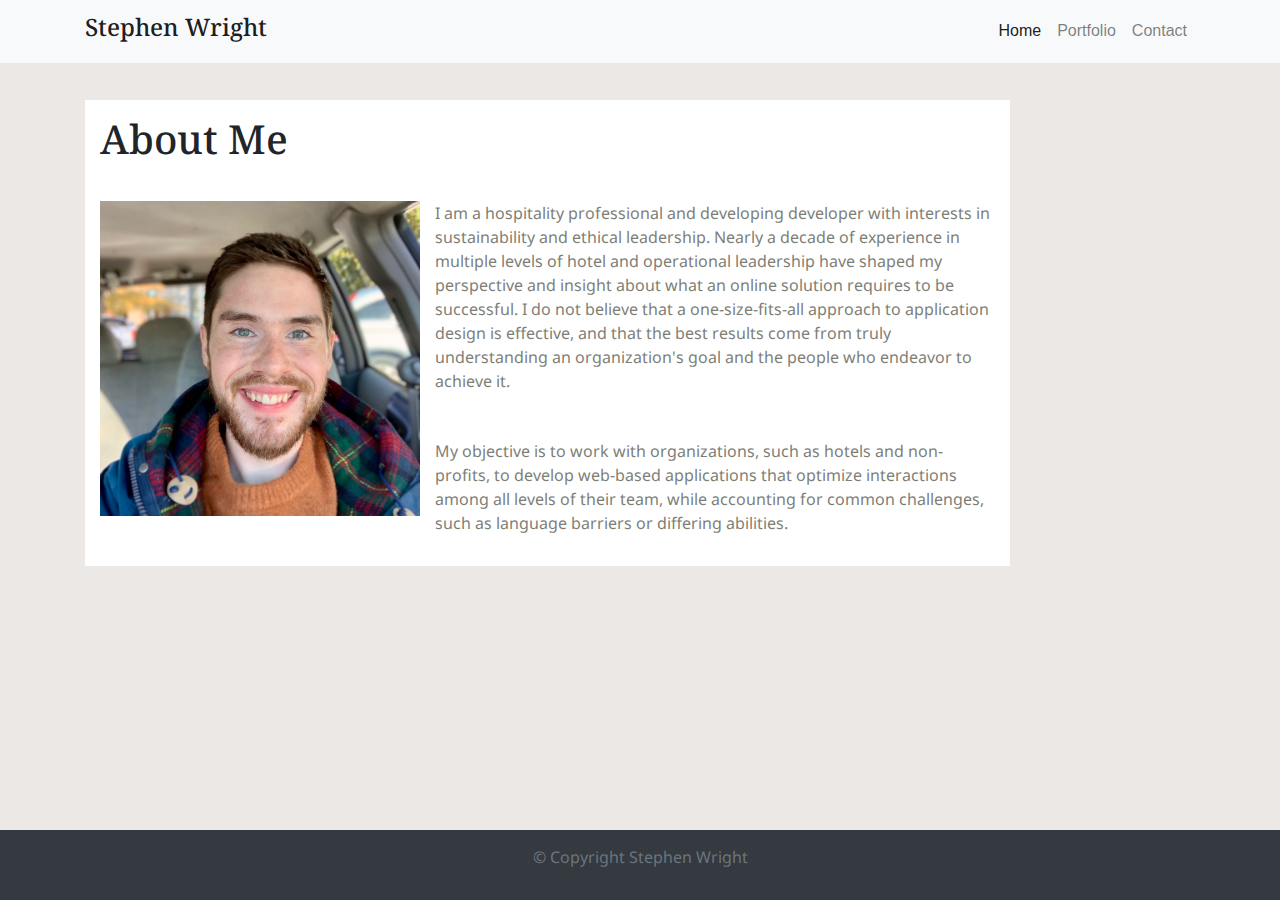
<file: index.html>
<!DOCTYPE html>
<html>
  <head>
    <title>Home | Stephen Wright</title>
    <meta charset="utf-8">
    <link rel="stylesheet" href="https://cdn.jsdelivr.net/npm/bootstrap@4.5.3/dist/css/bootstrap.min.css">
    <link rel="stylesheet" href="assets/style.css">
    <link rel="preconnect" href="https://fonts.gstatic.com">
    <link href="https://fonts.googleapis.com/css2?family=Noto+Serif&display=swap" rel="stylesheet">
    <link rel="preconnect" href="https://fonts.gstatic.com">
    <link href="https://fonts.googleapis.com/css2?family=Noto+Sans&display=swap" rel="stylesheet">
  </head>
  <body>

    <nav class="navbar fixed-top navbar-expand-lg navbar-light bg-light">

      <div class="container">

        <a class="navbar-brand logo" href="index.html"><h4>Stephen Wright</h4></a>

        <button class="navbar-toggler" type="button" data-toggle="collapse" data-target="#navbar" aria-controls="navbar" aria-expanded="false" aria-label="Toggle navigation">
          <span class="navbar-toggler-icon"></span>
        </button>

        <div class="collapse navbar-collapse" id="navbar">
          <div class="navbar-nav ml-auto mt-2 mt-lg-0">
            <a class="nav-link active" href="index.html">Home <span class="sr-only">(current)</span></a>
            <a class="nav-link" href="portfolio.html">Portfolio</a>
            <a class="nav-link" href="contact.html">Contact</a>
          </div>
        </div>

      </div>

    </nav>

    <!-- Main About Me section -->

    <main class="container">

      <section class="col-md-10">
        <div class="row">
          <h1 class="col-md-10">About Me</h1>
          <hr>
        </div>
        <div class="row">
          <div>
            <img class="float-left" src="assets/952C0ACE-34D3-4FEC-9677-5BD6092662B0_1_105_c.jpeg" alt="Profile Picture">
            <p>I am a hospitality professional and developing developer with interests in sustainability and ethical leadership. Nearly a decade of experience in multiple levels of hotel and operational leadership have shaped my perspective and insight about what an online solution requires to be successful. I do not believe that a one-size-fits-all approach to application design is effective, and that the best results come from truly understanding an organization's goal and the people who endeavor to achieve it.</p>
            <p>My objective is to work with organizations, such as hotels and non-profits, to develop web-based applications that optimize interactions among all levels of their team, while accounting for common challenges, such as language barriers or differing abilities.</p>
          </div>
        </div>
      </section>

    </main>
   
    <!-- Optional footer under construction -->

      <!-- <div class="bg-success">
        <div class="container">
          <div class="row">
            <div class="col-md-12  text-center">
              <a href="" class="fab fa-linkedin"></a>
              <a href="#"><i class="fab fa-github-square"></i></a>
              <a href="" class=""></a>
              </div>
          </div>
        </div>
      </div> -->

    <footer class="page-footer bg-dark fixed-bottom text">
      <p class="text-muted text-muted-footer text-center">&copy; Copyright Stephen Wright</p>
      
    </footer>

    <!-- jQuery CDN -->
    <script type="text/javascript" src="https://code.jquery.com/jquery-3.5.1.slim.min.js"></script>
    <!-- Bootstrap CDN -->
    <script type="text/javascript" src="https://cdn.jsdelivr.net/npm/bootstrap@4.5.3/dist/js/bootstrap.min.js"></script>
  </body>
</html>
</file>
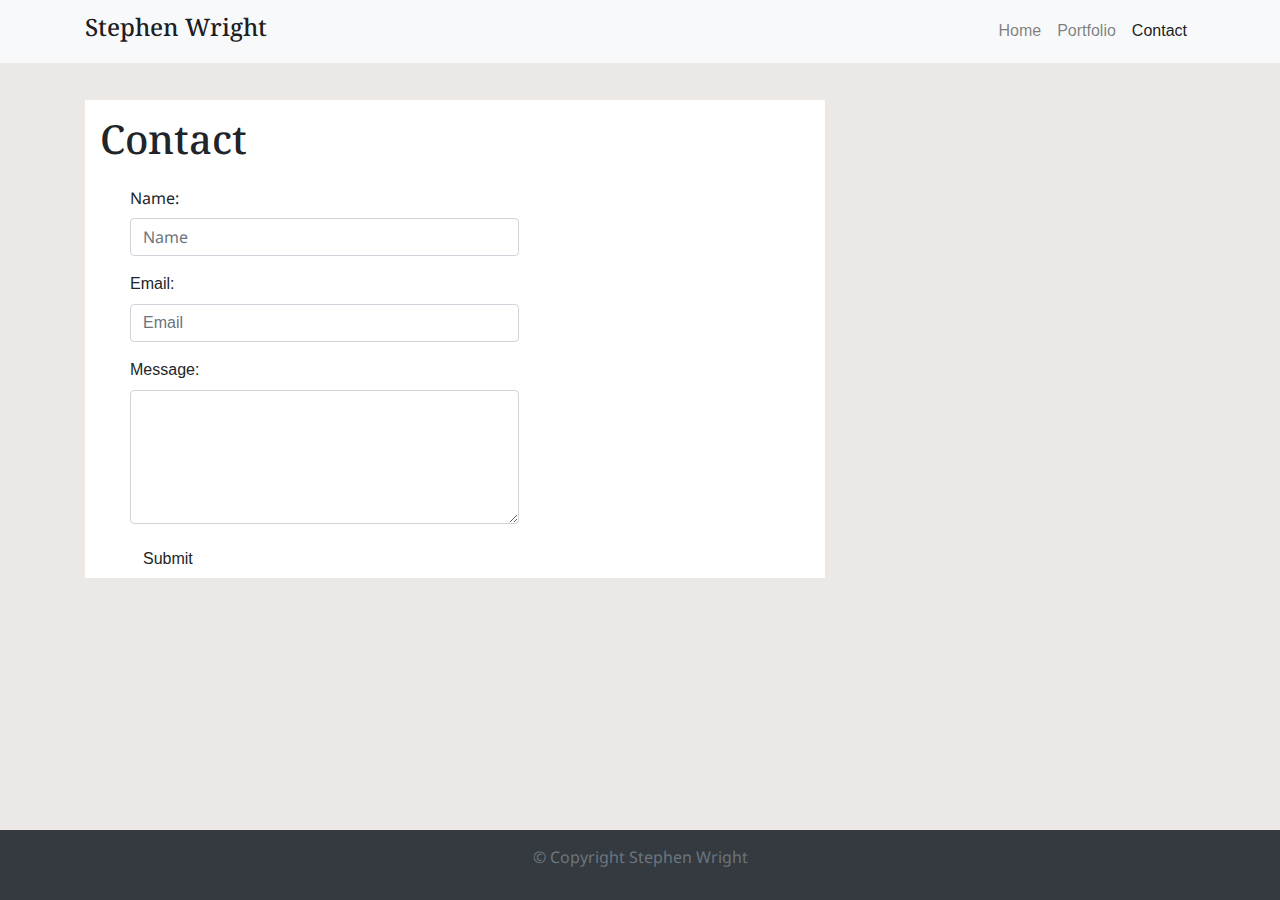
<file: contact.html>
<!DOCTYPE html>
<html>
  <head>
    <title>Contact | Stephen Wright</title>
    <meta charset="utf-8">
    <link rel="stylesheet" href="https://cdn.jsdelivr.net/npm/bootstrap@4.5.3/dist/css/bootstrap.min.css">
    <link rel="stylesheet" href="assets/style.css">
    <link rel="preconnect" href="https://fonts.gstatic.com">
    <link href="https://fonts.googleapis.com/css2?family=Noto+Serif&display=swap" rel="stylesheet">
    <link rel="preconnect" href="https://fonts.gstatic.com">
    <link href="https://fonts.googleapis.com/css2?family=Noto+Sans&display=swap" rel="stylesheet">
  </head>
  <body>

    <nav class="navbar fixed-top navbar-expand-lg navbar-light bg-light">

      <div class="container">

        <a class="navbar-brand logo" href="index.html"><h4>Stephen Wright</h4></a>

        <button class="navbar-toggler" type="button" data-toggle="collapse" data-target="#navbar" aria-controls="navbar" aria-expanded="false" aria-label="Toggle navigation">
          <span class="navbar-toggler-icon"></span>
        </button>

        <div class="collapse navbar-collapse" id="navbar">
          <div class="navbar-nav ml-auto mt-2 mt-lg-0">
            <a class="nav-link" href="index.html">Home</a>
            <a class="nav-link" href="portfolio.html">Portfolio</a>
            <a class="nav-link active" href="contact.html">Contact <span class="sr-only">(current)</span></a>
          </div>
        </div>

      </div>

    </nav>

    <main class="container">

      <section class="col-md-8">
        <div class="row">
          <h1 class="col-md-12">Contact</h1>
        </div>
        <div class="col-md-9">
          <div class="contact-form">
            <div class="form-group">
              <label class="control-label col-sm-2" for="fname">Name:</label>
              <div class="col-md-10">          
              <input type="text" class="form-control" id="fname" placeholder="Name" name="fname">
              </div>
            </div>
            </div>
            <div class="form-group">
              <label class="control-label col-sm-2" for="email">Email:</label>
              <div class="col-md-10">
              <input type="email" class="form-control" id="email" placeholder="Email" name="email">
              </div>
            </div>
            <div class="form-group">
              <label class="control-label col-sm-2" for="comment">Message:</label>
              <div class="col-md-10">
              <textarea class="form-control" rows="5" id="comment"></textarea>
              </div>
            </div>
            <div class="form-group">        
              <div class="col-sm-offset-2 col-sm-10">
              <button type="submit" class="btn btn-default">Submit</button>
              </div>
            </div>
          </div>
        
        
      </section>

    </main>
    
    <footer class="page-footer bg-dark fixed-bottom text footer-fixed-bottom">
      <p class="text-muted text-muted-footer text-center">&copy; Copyright Stephen Wright</p>
      
    </footer>

    <!-- jQuery CDN -->
    <script type="text/javascript" src="https://code.jquery.com/jquery-3.5.1.slim.min.js"></script>
    <!-- Bootstrap CDN -->
    <script type="text/javascript" src="https://cdn.jsdelivr.net/npm/bootstrap@4.5.3/dist/js/bootstrap.min.js"></script>
  </body>
</html>
</file>
<file: assets/style.css>
/* 

Color palette

#7e95b5,
#212322,
#505759,
#a3bbe0,
#7a898f 

*/

body {
    background-color: #ebe8e6;
}

h1 {
    padding: 15px;
    font-family: 'Noto Serif', serif;
}

h4 {
    font-family: 'Noto Serif', serif;
}

p { 
    padding: 15px;
    font-family: 'Noto Sans', sans-serif;
    color: #7d7f77;
}

main {
    margin-top: 100px;
    margin-bottom: 100px;

}

section {
    background-color: #ffffff;
}

img {
    width: 350px;
    padding: 15px;
}

.contact-form {
    font-family: 'Noto Sans', sans-serif;
}
</file>
